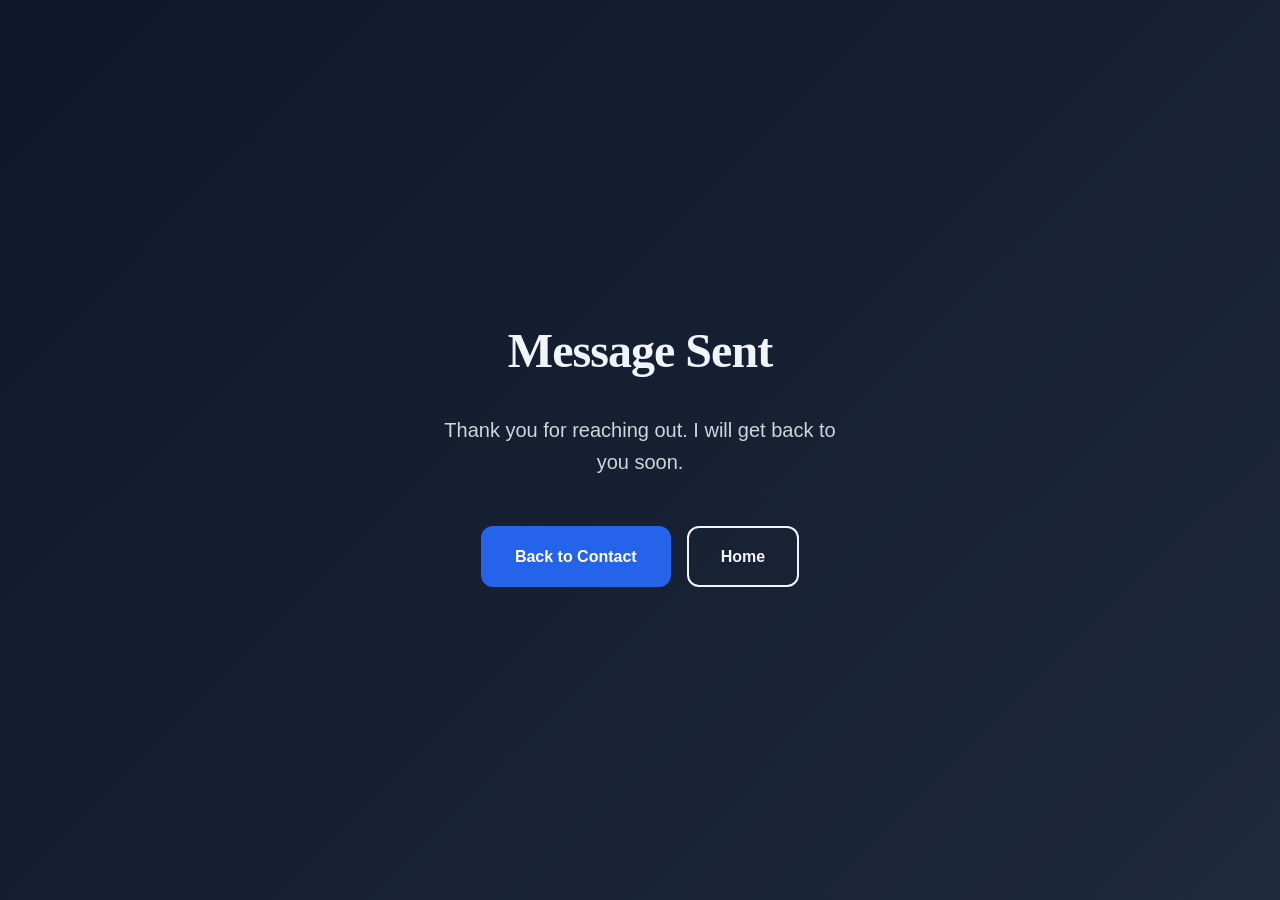
<file: thank-you.html>
<!DOCTYPE html>
<html lang="en">

<head>
    <meta charset="UTF-8">
    <meta name="viewport" content="width=device-width, initial-scale=1.0">
    <meta name="description" content="Message sent confirmation">
    <title>Message Sent | Wahab Ahmad</title>
    <link rel="stylesheet" href="style.css">
</head>

<body>
    <main>
        <section class="hero" id="home">
            <div class="hero-content container">
                <h1 class="hero-name">Message Sent</h1>
                <p class="hero-tagline">Thank you for reaching out. I will get back to you soon.</p>
                <div class="hero-buttons">
                    <a href="index.html#contact" class="btn btn-primary">Back to Contact</a>
                    <a href="index.html" class="btn btn-secondary">Home</a>
                </div>
            </div>
        </section>
    </main>
</body>

</html>
</file>
<file: style.css>
:root {
    /* Colors - modern professional palette */
    --color-primary: #2563eb;
    --color-primary-dark: #1d4ed8;
    --color-accent: #0ea5e9;
    --color-text: #1e293b;
    --color-text-muted: #64748b;
    --color-bg: #f8fafc;
    --color-bg-alt: #f1f5f9;
    --color-white: #ffffff;
    --color-hero-bg: #0f172a;
    --color-hero-text: #f1f5f9;
    --color-border: #e2e8f0;
    --color-card-shadow: rgba(15, 23, 42, 0.08);
    --color-card-shadow-hover: rgba(15, 23, 42, 0.12);

    /* Typography - system font stack (no external fonts) */
    --font-sans: -apple-system, BlinkMacSystemFont, 'Segoe UI', Roboto, Oxygen, Ubuntu, sans-serif;
    --font-display: Georgia, 'Times New Roman', serif;

    /* Spacing */
    --space-xs: 0.5rem;
    --space-sm: 1rem;
    --space-md: 1.5rem;
    --space-lg: 2rem;
    --space-xl: 3rem;
    --space-2xl: 4rem;
    --section-padding: 5rem 0;

    /* Layout */
    --container-max: 1200px;
    --container-padding: 1.5rem;
    --border-radius: 12px;
    --border-radius-lg: 16px;
    --transition: 0.25s ease;
}

/* -------------------- Reset & Base -------------------- */
*,
*::before,
*::after {
    box-sizing: border-box;
    margin: 0;
    padding: 0;
}

html {
    scroll-behavior: smooth;
}

body {
    font-family: var(--font-sans);
    font-size: 1rem;
    line-height: 1.6;
    color: var(--color-text);
    background-color: var(--color-bg);
    -webkit-font-smoothing: antialiased;
    overflow-x: hidden;
}

img {
    max-width: 100%;
    height: auto;
    display: block;
}

a {
    color: inherit;
    text-decoration: none;
}

ul {
    list-style: none;
}

/* -------------------- Reusable Layout Classes -------------------- */
.container {
    width: 100%;
    max-width: var(--container-max);
    margin-left: auto;
    margin-right: auto;
    padding-left: var(--container-padding);
    padding-right: var(--container-padding);
}

.section {
    padding: var(--section-padding);
}

.section-alt {
    background-color: var(--color-bg-alt);
}

.section-title {
    font-family: var(--font-display);
    font-size: clamp(1.75rem, 4vw, 2.25rem);
    font-weight: 700;
    color: var(--color-text);
    text-align: center;
    margin-bottom: var(--space-xl);
}

/* -------------------- Buttons (Reusable) -------------------- */
.btn {
    display: inline-block;
    padding: var(--space-sm) var(--space-lg);
    font-family: var(--font-sans);
    font-size: 1rem;
    font-weight: 600;
    text-align: center;
    border-radius: var(--border-radius);
    border: 2px solid transparent;
    cursor: pointer;
    transition: background-color var(--transition), color var(--transition),
        border-color var(--transition), transform var(--transition);
}

.btn:hover {
    transform: translateY(-2px);
}

.btn-primary {
    background-color: var(--color-primary);
    color: var(--color-white);
    border-color: var(--color-primary);
}

.btn-primary:hover {
    background-color: var(--color-primary-dark);
    border-color: var(--color-primary-dark);
}

.btn-secondary {
    background-color: transparent;
    color: var(--color-hero-text);
    border-color: var(--color-hero-text);
}

.btn-secondary:hover {
    background-color: var(--color-white);
    color: var(--color-hero-bg);
    border-color: var(--color-white);
}

.btn-outline {
    background-color: transparent;
    color: var(--color-primary);
    border-color: var(--color-primary);
}

.btn-outline:hover {
    background-color: var(--color-primary);
    color: var(--color-white);
}

.btn-full {
    width: 100%;
}

/* NAVBAR */

.navbar {
    position: fixed;
    top: 0;
    left: 0;
    width: 100%;
    padding: 20px 80px;
    display: flex;
    justify-content: space-between;
    align-items: center;
    background: rgba(15, 23, 42, 0.6);
    z-index: 1000;
}

/* logo */

.logo {
    color: white;
    font-size: 22px;
    font-weight: bold;
    letter-spacing: 1px;
    text-decoration: none;
    transition: color var(--transition);
}

.logo:hover,
.logo:focus-visible {
    color: var(--color-accent);
}

/* links */

.nav-links {
    display: flex;
    gap: 35px;
    list-style: none;
}

.nav-links a {
    text-decoration: none;
    color: #e5e7eb;
    font-size: 16px;
    transition: 0.3s;
}

/* hover effect */

.nav-links a:hover {
    color: #3b82f6;
}

.nav-toggle-button {
    display: none;
    background: transparent;
    color: inherit;
    font: inherit;
}

/* -------------------- HERO SECTION -------------------- */
.hero {
    padding-top: 120px;
    min-height: 100vh;
    display: flex;
    align-items: center;
    justify-content: center;
    background: linear-gradient(135deg, var(--color-hero-bg) 0%, #1e293b 100%);
    color: var(--color-hero-text);
    text-align: center;
    padding: var(--space-2xl) var(--container-padding);
}

.hero-content {
    display: flex;
    flex-direction: column;
    align-items: center;
    gap: var(--space-md);
}

.hero-image-wrapper {
    margin-bottom: var(--space-sm);
}

.hero-image {
    width: 180px;
    height: 180px;
    object-fit: cover;
    border-radius: 50%;
    border: 4px solid rgba(255, 255, 255, 0.2);
    box-shadow: 0 20px 40px rgba(0, 0, 0, 0.3);
    transition: transform var(--transition), box-shadow var(--transition);
}

.hero-image:hover {
    transform: scale(1.05);
    box-shadow: 0 24px 48px rgba(0, 0, 0, 0.4);
}

.hero-name {
    font-family: var(--font-display);
    font-size: clamp(2rem, 5vw, 3rem);
    font-weight: 700;
    letter-spacing: -0.02em;
}

.hero-tagline {
    font-size: clamp(1rem, 2vw, 1.25rem);
    color: rgba(241, 245, 249, 0.85);
    max-width: 400px;
}

.hero-buttons {
    display: flex;
    flex-wrap: wrap;
    gap: var(--space-sm);
    justify-content: center;
    margin-top: var(--space-md);
}

/* -------------------- ABOUT SECTION -------------------- */
.about-grid {
    display: grid;
    grid-template-columns: 1fr 1fr;
    gap: var(--space-2xl);
    align-items: start;
    max-width: 900px;
    margin: 0 auto;
}

.about-text {
    font-size: 1.0625rem;
    color: var(--color-text-muted);
    line-height: 1.7;
}

.info-list {
    display: flex;
    flex-direction: column;
    gap: var(--space-md);
}

.info-item {
    display: flex;
    flex-direction: column;
    gap: var(--space-xs);
    padding: var(--space-md);
    background: var(--color-white);
    border-radius: var(--border-radius);
    border: 1px solid var(--color-border);
    transition: box-shadow var(--transition), border-color var(--transition);
}

.info-item:hover {
    box-shadow: 0 4px 12px var(--color-card-shadow);
    border-color: var(--color-primary);
}

.info-label {
    font-size: 0.875rem;
    font-weight: 600;
    color: var(--color-primary);
    text-transform: uppercase;
    letter-spacing: 0.05em;
}

.info-value {
    font-size: 1rem;
    color: var(--color-text);
}

/* -------------------- SKILLS SECTION -------------------- */
.skills-grid {
    display: grid;
    grid-template-columns: repeat(auto-fit, minmax(220px, 1fr));
    gap: var(--space-lg);
    max-width: 1000px;
    margin: 0 auto;
}

.skill-card {
    background: var(--color-white);
    padding: var(--space-xl);
    border-radius: var(--border-radius-lg);
    text-align: center;
    border: 1px solid var(--color-border);
    box-shadow: 0 4px 12px var(--color-card-shadow);
    transition: transform var(--transition), box-shadow var(--transition),
        border-color var(--transition);
}

.skill-card:hover {
    transform: translateY(-6px);
    box-shadow: 0 12px 24px var(--color-card-shadow-hover);
    border-color: var(--color-primary);
}

.skill-icon {
    width: 60px;
    height: 60px;
    margin: 0 auto var(--space-md);
    display: flex;
    align-items: center;
    justify-content: center;
    background: linear-gradient(135deg, var(--color-primary), var(--color-accent));
    color: var(--color-white);
    font-size: 0.875rem;
    font-weight: 700;
    border-radius: var(--border-radius);
    letter-spacing: 0.02em;
}

.skill-title {
    font-size: 1.25rem;
    font-weight: 600;
    color: var(--color-text);
    margin-bottom: var(--space-xs);
}

.skill-desc {
    font-size: 0.9375rem;
    color: var(--color-text-muted);
}

/* -------------------- PROJECTS SECTION -------------------- */
.projects-grid {
    display: grid;
    grid-template-columns: repeat(auto-fit, minmax(320px, 1fr));
    gap: var(--space-xl);
}

.project-card {
    background: var(--color-white);
    border-radius: var(--border-radius-lg);
    overflow: hidden;
    border: 1px solid var(--color-border);
    box-shadow: 0 4px 12px var(--color-card-shadow);
    transition: transform var(--transition), box-shadow var(--transition);
}

.project-card:hover {
    transform: translateY(-4px);
    box-shadow: 0 12px 28px var(--color-card-shadow-hover);
}

.project-image-wrap {
    overflow: hidden;
    aspect-ratio: 16 / 10;
}

.project-image {
    width: 100%;
    height: 100%;
    object-fit: cover;
    transition: transform 0.4s ease;
}

.project-card:hover .project-image {
    transform: scale(1.05);
}

.project-content {
    padding: var(--space-lg);
}

.project-title {
    font-size: 1.25rem;
    font-weight: 600;
    color: var(--color-text);
    margin-bottom: var(--space-sm);
}

.project-desc {
    font-size: 0.9375rem;
    color: var(--color-text-muted);
    margin-bottom: var(--space-md);
}

/* -------------------- SERVICES SECTION -------------------- */
.services-grid {
    display: grid;
    grid-template-columns: repeat(3, 1fr);
    gap: var(--space-lg);
    max-width: 1000px;
    margin: 0 auto;
}

.service-card {
    background: var(--color-white);
    padding: var(--space-xl);
    border-radius: var(--border-radius-lg);
    text-align: center;
    border: 1px solid var(--color-border);
    box-shadow: 0 4px 12px var(--color-card-shadow);
    transition: transform var(--transition), box-shadow var(--transition),
        border-color var(--transition);
}

.service-card:hover {
    transform: translateY(-6px);
    box-shadow: 0 12px 24px var(--color-card-shadow-hover);
    border-color: var(--color-primary);
}

.service-icon-wrap {
    margin-bottom: var(--space-md);
}

.service-icon {
    display: inline-flex;
    align-items: center;
    justify-content: center;
    width: 56px;
    height: 56px;
    background: linear-gradient(135deg, var(--color-primary), var(--color-accent));
    color: var(--color-white);
    font-size: 1.5rem;
    border-radius: var(--border-radius);
}

.service-title {
    font-size: 1.25rem;
    font-weight: 600;
    color: var(--color-text);
    margin-bottom: var(--space-sm);
}

.service-desc {
    font-size: 0.9375rem;
    color: var(--color-text-muted);
    line-height: 1.6;
}

/* -------------------- CONTACT SECTION -------------------- */
.contact-wrapper {
    max-width: 560px;
    margin: 0 auto;
}

.contact-form {
    display: flex;
    flex-direction: column;
    gap: var(--space-lg);
}

.form-group {
    display: flex;
    flex-direction: column;
    gap: var(--space-xs);
}

.form-group label {
    font-size: 0.9375rem;
    font-weight: 600;
    color: var(--color-text);
}

.form-group input,
.form-group textarea {
    width: 100%;
    padding: var(--space-md);
    font-family: var(--font-sans);
    font-size: 1rem;
    border: 2px solid var(--color-border);
    border-radius: var(--border-radius);
    background: var(--color-white);
    color: var(--color-text);
    transition: border-color var(--transition), box-shadow var(--transition);
}

.form-group input:focus,
.form-group textarea:focus {
    outline: none;
    border-color: var(--color-primary);
    box-shadow: 0 0 0 4px rgba(37, 99, 235, 0.15);
}

.form-group input::placeholder,
.form-group textarea::placeholder {
    color: var(--color-text-muted);
}

.form-group textarea {
    resize: vertical;
    min-height: 120px;
}

.contact-form button[type="submit"] {
    margin-top: var(--space-sm);
}

/* -------------------- FOOTER -------------------- */
/* -------------------- FOOTER -------------------- */
.footer {
    background: var(--color-hero-bg);
    color: var(--color-hero-text);
    padding: var(--space-xl) var(--container-padding);
    text-align: center;
}

/* Social container */
.footer-social {
    display: flex;
    justify-content: center;
    align-items: center;
    gap: 16px;
    margin-bottom: 20px;
}

/* Social links (circle buttons) */
.social-link {
    display: flex;
    align-items: center;
    justify-content: center;
    width: 45px;
    height: 45px;
    background: rgba(255, 255, 255, 0.08);
    border-radius: 50%;
    color: #e2e8f0;
    text-decoration: none;
    transition: all 0.3s ease;
}

/* SVG Icon */
.social-icon {
    width: 20px;
    height: 20px;
    fill: currentColor;
    transition: transform 0.3s ease;
}

/* Hover Effects */
.social-link:hover {
    transform: translateY(-5px) scale(1.05);
}

/* Individual Colors on Hover */
.social-link[aria-label="LinkedIn"]:hover {
    background: #0077b5;
}

.social-link[aria-label="GitHub"]:hover {
    background: #333;
}

.social-link[aria-label="Twitter"]:hover {
    background: #000;
}

.social-link[aria-label="Instagram"]:hover {
    background: linear-gradient(45deg,
            #feda75,
            #fa7e1e,
            #d62976,
            #962fbf,
            #4f5bd5);
}

/* Icon Animation on Hover */
.social-link:hover .social-icon {
    transform: scale(1.2);
}

/* Copyright text */
.footer-copyright {
    font-size: 14px;
    color: rgba(226, 232, 240, 0.7);
}

/* -------------------- RESPONSIVE DESIGN -------------------- */

/* Tablet */
@media (max-width: 992px) {
    :root {
        --section-padding: 4rem 0;
    }

    .about-grid {
        grid-template-columns: 1fr;
        gap: var(--space-xl);
    }

    .services-grid {
        grid-template-columns: 1fr;
    }
}

/* Mobile */
@media (max-width: 768px) {
    :root {
        --section-padding: 3rem 0;
        --container-padding: 1rem;
    }

    .navbar {
        padding: 14px var(--container-padding);
        background: rgba(15, 23, 42, 0.95);
        min-height: 72px;
    }

    .logo {
        font-size: 1.125rem;
        position: relative;
        z-index: 1002;
    }

    .nav-toggle-button {
        margin-left: auto;
        width: 44px;
        height: 44px;
        display: inline-flex;
        flex-direction: column;
        align-items: center;
        justify-content: center;
        gap: 5px;
        border: 1px solid rgba(255, 255, 255, 0.18);
        border-radius: 10px;
        cursor: pointer;
        position: fixed;
        top: 14px;
        right: var(--container-padding);
        z-index: 1002;
        flex: 0 0 auto;
    }

    .nav-toggle-button span {
        width: 20px;
        height: 2px;
        display: block;
        background: var(--color-white);
        border-radius: 999px;
        transition: transform var(--transition), opacity var(--transition);
    }

    .navbar.nav-open .nav-toggle-button span:nth-child(1) {
        transform: translateY(7px) rotate(45deg);
    }

    .navbar.nav-open .nav-toggle-button span:nth-child(2) {
        opacity: 0;
    }

    .navbar.nav-open .nav-toggle-button span:nth-child(3) {
        transform: translateY(-7px) rotate(-45deg);
    }

    .nav-links {
        position: absolute;
        top: 100%;
        left: 0;
        width: 100%;
        max-height: 0;
        overflow: hidden;
        display: flex;
        flex-direction: column;
        gap: 0;
        background: rgba(15, 23, 42, 0.98);
        border-top: 1px solid rgba(255, 255, 255, 0.12);
        box-shadow: 0 20px 30px rgba(15, 23, 42, 0.18);
        transition: max-height var(--transition);
    }

    .navbar.nav-open .nav-links {
        max-height: 320px;
    }

    .nav-links a {
        display: block;
        width: 100%;
        padding: 14px var(--container-padding);
        font-size: 0.975rem;
    }

    .nav-links li + li a {
        border-top: 1px solid rgba(255, 255, 255, 0.08);
    }

    .hero {
        min-height: auto;
        padding: 6rem var(--container-padding) var(--space-2xl);
    }

    .hero-image {
        width: 140px;
        height: 140px;
    }

    .hero-buttons {
        flex-direction: column;
        width: 100%;
        max-width: 280px;
    }

    .hero-buttons .btn {
        width: 100%;
    }

    .skills-grid {
        grid-template-columns: repeat(2, minmax(0, 1fr));
        gap: var(--space-md);
    }

    .skill-card,
    .service-card {
        padding: var(--space-lg);
    }

    .projects-grid {
        grid-template-columns: 1fr;
    }

    .section-title {
        margin-bottom: var(--space-lg);
    }

    .contact-wrapper {
        max-width: 100%;
    }

    .form-group input,
    .form-group textarea {
        padding: var(--space-sm);
    }
}

/* Small mobile */
@media (max-width: 480px) {
    .skills-grid {
        grid-template-columns: 1fr;
    }

    .container {
        padding-left: var(--space-md);
        padding-right: var(--space-md);
    }

    .navbar {
        padding-left: var(--space-md);
        padding-right: var(--space-md);
    }

    .nav-toggle-button {
        right: var(--space-md);
    }

    .hero-name {
        font-size: 2rem;
    }

    .hero-tagline {
        max-width: 100%;
    }

    .project-content {
        padding: var(--space-md);
    }

    .footer-social {
        flex-wrap: wrap;
    }
}
</file>
